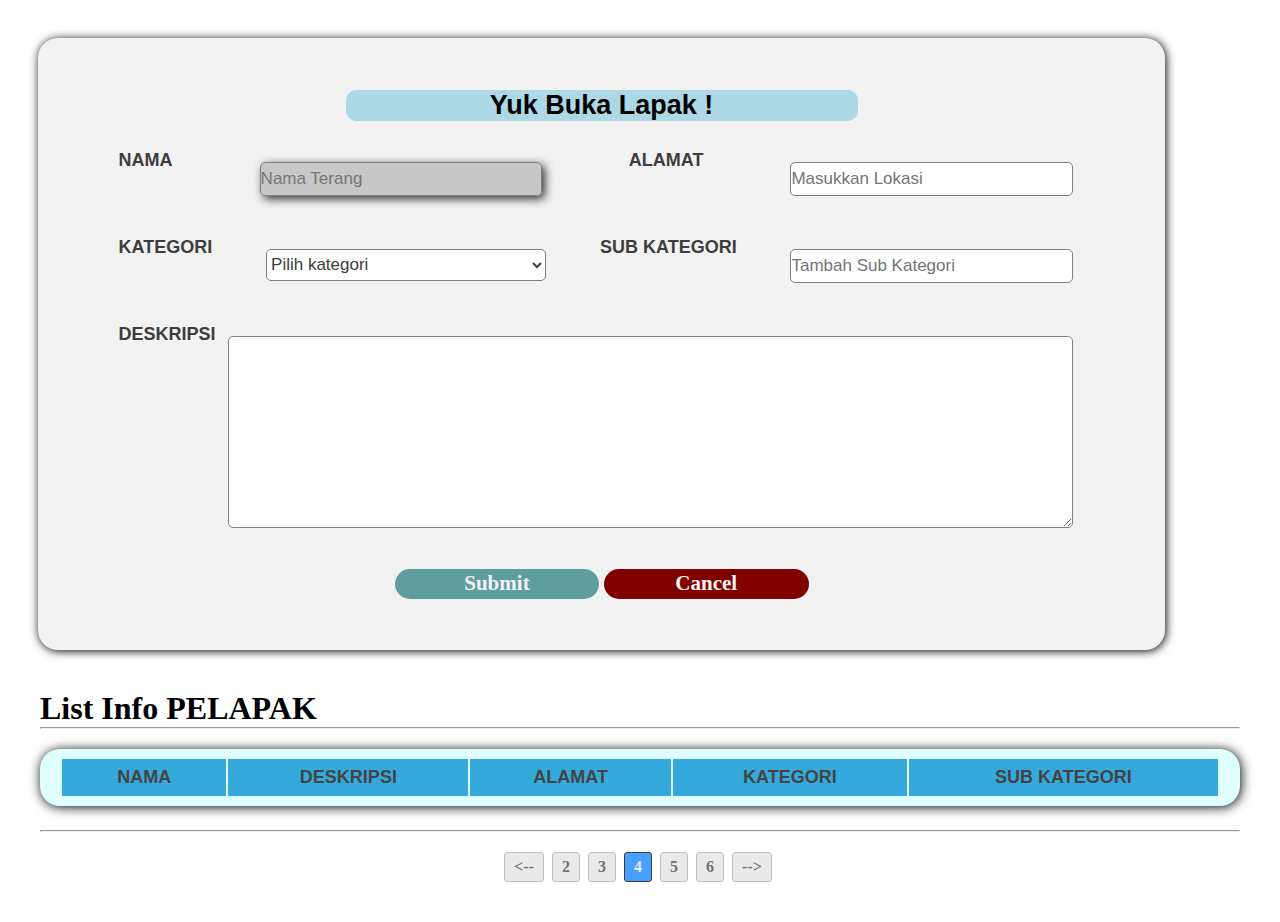
<file: IncludeJS.html>
<!DOCTYPE html>
<html>
<head>
  	<title>BUKALAPAK</title>
    <link rel="icon" href="foto/LOG.png">
	<link rel="stylesheet" type="text/css" href="style2.css">
	<script src="formjs.js" ></script>
</head>
<body>

    <div class="panel"> 
       <h2 class="formatas"> Yuk Buka Lapak !</h2>    
        <form >
          <div class="form-group" >
                <label>NAMA</label>
                <input type="text" class="form-control" placeholder="Nama Terang	" required autofocus autocomplete="off" id="judul">
                 <label>ALAMAT</label>
                <input type="text" class="form-control" placeholder="Masukkan Lokasi" required autocomplete="off" id="alamat">
              </div>
              <div class="form-group" >
                 <label>KATEGORI</label>
                <select class="form-control" id="kategor">
                <option>Pilih kategori</option> 
               	<option> Barang Elektronik</option>
        		<option>Konveksi</option>
        		<option>Kecantikan</option>
         		<option>Perabotan Rumah Tangga</option>
         		<option>Lainya</option>             
          	
        		</select>
                <label>SUB KATEGORI</label>
                <input type="text" class="form-control" placeholder="Tambah Sub Kategori" required  autocomplete="off" id="sub">
              	</div>
              	<div class="form-group" style="justify-content: flex-start;" >

                <label>DESKRIPSI</label>
                <textarea placeholder="Tuliskan Deskripsi Lengkap" class="form-control" id="desk"  required style="width: 90%; height: 190px;"> </textarea> 
                 </div>
				
                <div class="button" style="text-align: center; ">
                 <button type="button" onclick="isitabel()" >Submit</button>
                 <button type="button" onclick="alert('Canceled Saved')" style="background-color: maroon">Cancel</button>
            </div>
            </form> 
</div> 
       

  
<div style="margin: 40px">
        <h1>List Info PELAPAK</h1>
        <hr />


	<table class="table1" id="tabel">
		<thead>
		<tr>
			
			<th scope="col">NAMA</th>
			<th scope="col">DESKRIPSI</th>
			<th scope="col">ALAMAT</th>
			<th scope="col">KATEGORI</th>
			<th scope="col">SUB KATEGORI</th>
	
		</tr>
</thead>


	</table>
    <hr/>
	<div class="pagination">
        <a href="#" class="page"><--</a>
        <a href="#" class="page">2</a>
        <a href="#" class="page">3</a>
        <a href="#" class="page active">4</a>
		<a href="#" class="page">5</a>
		<a href="#" class="page">6</a>
		<a href="#"class="page">--></a>
	</div>

</body>

</html>
</file>
<file: style2.css>
body{
   

}
            
        .formatas{
            text-decoration: bold;
            text-align: center;
            background-color:lightblue;
            border-radius: 10px;
            width: 50%;
            margin: auto;
            font-size: 27px;
        }
        .panel {
            box-shadow: 1px 1px 10px #000;
            border-radius: 20px;
            font-family: "Helvetica Neue", Helvetica, Arial, sans-serif;
            background-color: #f2f2f2;
            width: 80%;
            margin: auto;
            margin:3%;
            padding: 4%;
        }
        
        label {
            color: #3D3D3D;
            font-size: 18px;
            font-weight: bold;
            font-family: Source Sans Pro #3D3D3D;
        }
       
        .form-group {
            text-align: left;
            margin: 29px;
            justify-content: space-between;
            display: flex;
          
            background-color: ;
        }
        .form-group input:focus {
            outline: none;
            box-shadow: 3px 3px 10px #333;
            background: rgba(3, 3, 3, .18);
        }
        
        .form-control {

            border: 0px;
            color: #3D3D3D;
            margin: 12px;
            font-size: 17px;
            background: white ;
           border: 1px solid gray;
            border-radius: 5px;
            width: 29%;
            height: 32px;
                }
      
        
.button button{
    width: 20%;
    height: 30px;
    font-size: 21px;
    font-weight:bold;
    cursor: pointer;
    border: none;
    color:#f2f2f2;
    font-family:Source Sans Pro;

    background: cadetblue;
    border-radius: 15px;
    margin: auto; 
    text-decoration: none; 

}
.button button:hover{
    color: white;
    background-color: lightslategray ;
    outline: none;
}

.table1 {

    font-family: sans-serif;
    color: #444;
    width: 100%;
    border-radius: 20px;
    box-shadow: 1px 1px 12px #000;
 	padding: 10px; 
    background-color: lightcyan;
    margin-top: 20px;
    margin-bottom: 2%
   
}
 
.table1 tr th{
    background: #35A9DB;
    font-weight: bold;
    font-size: 18px;

}
 
.table1, th, td {
    padding: 8px 20px;
    text-align: center;


}
 
.table1 tr:hover {
    background-color: #f5f5f5;
}
 
.table1 tr:nth-child(even) {
    background-color: rgba(3,3,3,.1);
}
.background {
	background-color: whitesmoke;
}
*{
	margin:0px; 
	padding: 0;

}




 #container{
	   	background: #f2f2f2;
	   	padding: 20px;
	   }
       
       .page {
        display: inline-block;
        padding: 5px 9px;
        margin-right: 4px;
        border-radius: 3px;
        border: solid 1px #c0c0c0;
        background: #e9e9e9;
        font-size: 16px;
        font-weight: bold;
        text-decoration: none;
        color: #717171;
        text-transform: capitalize;
        width: 1,5%;

        }
 
        .page:hover{
          background:#FAF7F7;
        }
        .pagination{
            text-align: center;
            margin: 20px;
    
        }
 
        .active, .active:hover{
            background:  #47a0ff;
            border-color: #403C3C;
            color: #e9e9e9;
            cursor: default;
        }
 
        p{
            font-family: helvetica;
 
        }
</file>
